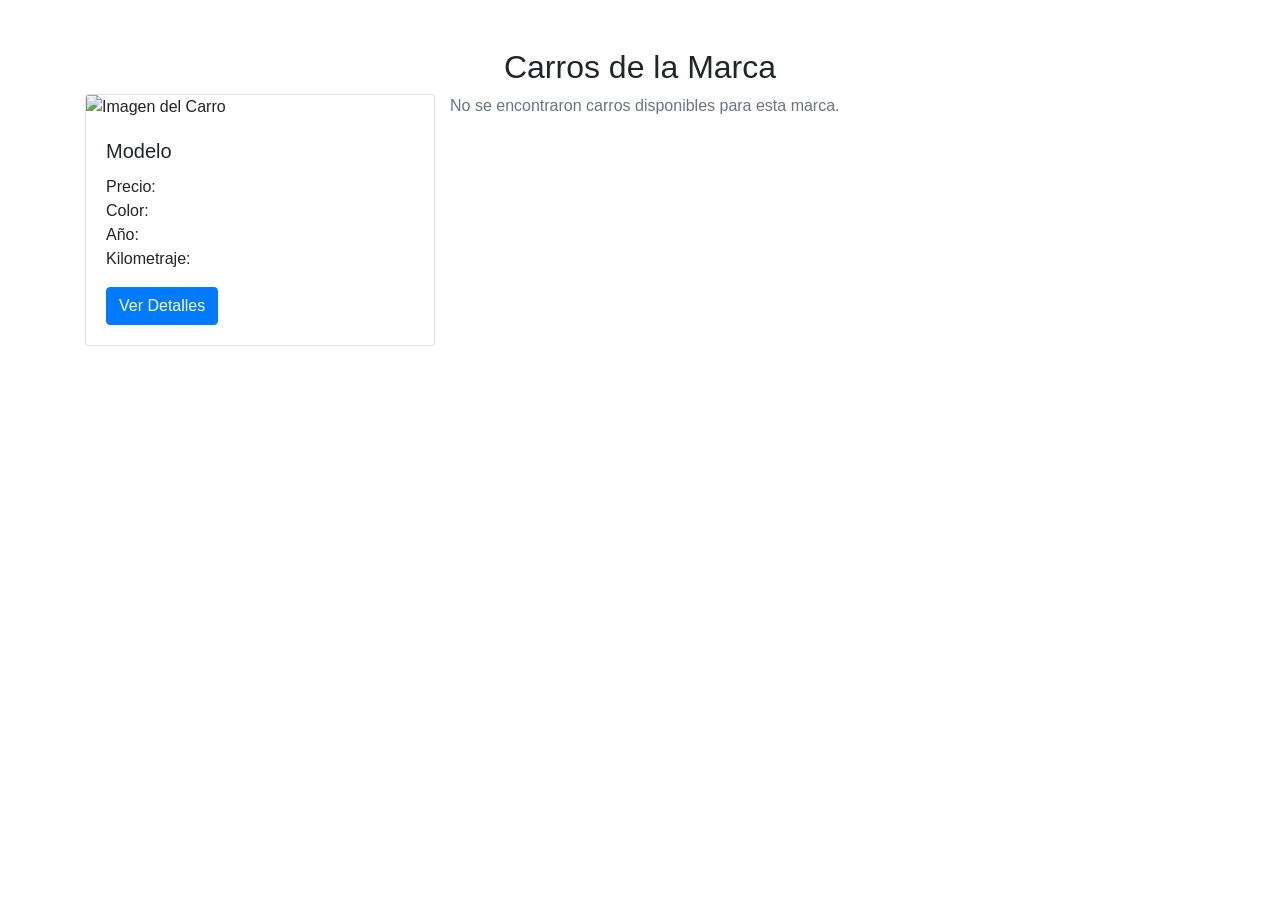
<file: src/main/resources/templates/marcasTipos.html>
<!DOCTYPE html>
<html lang="es">
<head>
    <meta charset="UTF-8">
    <meta name="viewport" content="width=device-width, initial-scale=1.0">
    <title>Carros de Marca</title>
    <link rel="stylesheet" href="https://stackpath.bootstrapcdn.com/bootstrap/4.5.2/css/bootstrap.min.css">
</head>
<body>
    <div class="container mt-5">
        <h2 class="text-center">Carros de la Marca</h2>
        
        <div class="row">
            <div th:if="${carros != null and not #lists.isEmpty(carros)}" th:each="carro : ${carros}" class="col-md-4 mb-4">
                <div class="card">
                    <img th:src="${carro.imagenCarros != null and carro.imagenCarros.url != null} ? ${carro.imagenCarros.url} : '/ruta/por/defecto.jpg'" class="card-img-top" alt="Imagen del Carro">
                    <div class="card-body">
                        <h5 class="card-title" th:text="${carro.modelo != null and carro.modelo.nombre != null} ? ${carro.modelo.nombre} : 'Modelo no disponible'">Modelo</h5>
                        <p class="card-text">
                            Precio: <span th:text="${carro.precio_carro != null} ? ${carro.precio_carro} : 'No disponible'"></span><br>
                            Color: <span th:text="${carro.color_carro != null} ? ${carro.color_carro} : 'No disponible'"></span><br>
                            Año: <span th:text="${carro.ano != null} ? ${carro.ano} : 'No disponible'"></span><br>
                            Kilometraje: <span th:text="${carro.kilometraje != null} ? ${carro.kilometraje} : 'No disponible'"></span>
                        </p>
                        <a th:href="@{/carroDetalles(id_carro=${carro.id_carro})}" class="btn btn-primary">Ver Detalles</a>
                    </div>
                </div>
            </div>
        
        <div th:if="${carros == null or #lists.isEmpty(carros)}" class="text-center text-muted">
            <p>No se encontraron carros disponibles para esta marca.</p>
        </div>
    </div>

    <script src="https://code.jquery.com/jquery-3.5.1.slim.min.js"></script>
    <script src="https://cdn.jsdelivr.net/npm/@popperjs/core@2.9.2/dist/umd/popper.min.js"></script>
    <script src="https://stackpath.bootstrapcdn.com/bootstrap/4.5.2/js/bootstrap.min.js"></script>
</body>
</html>
</file>
